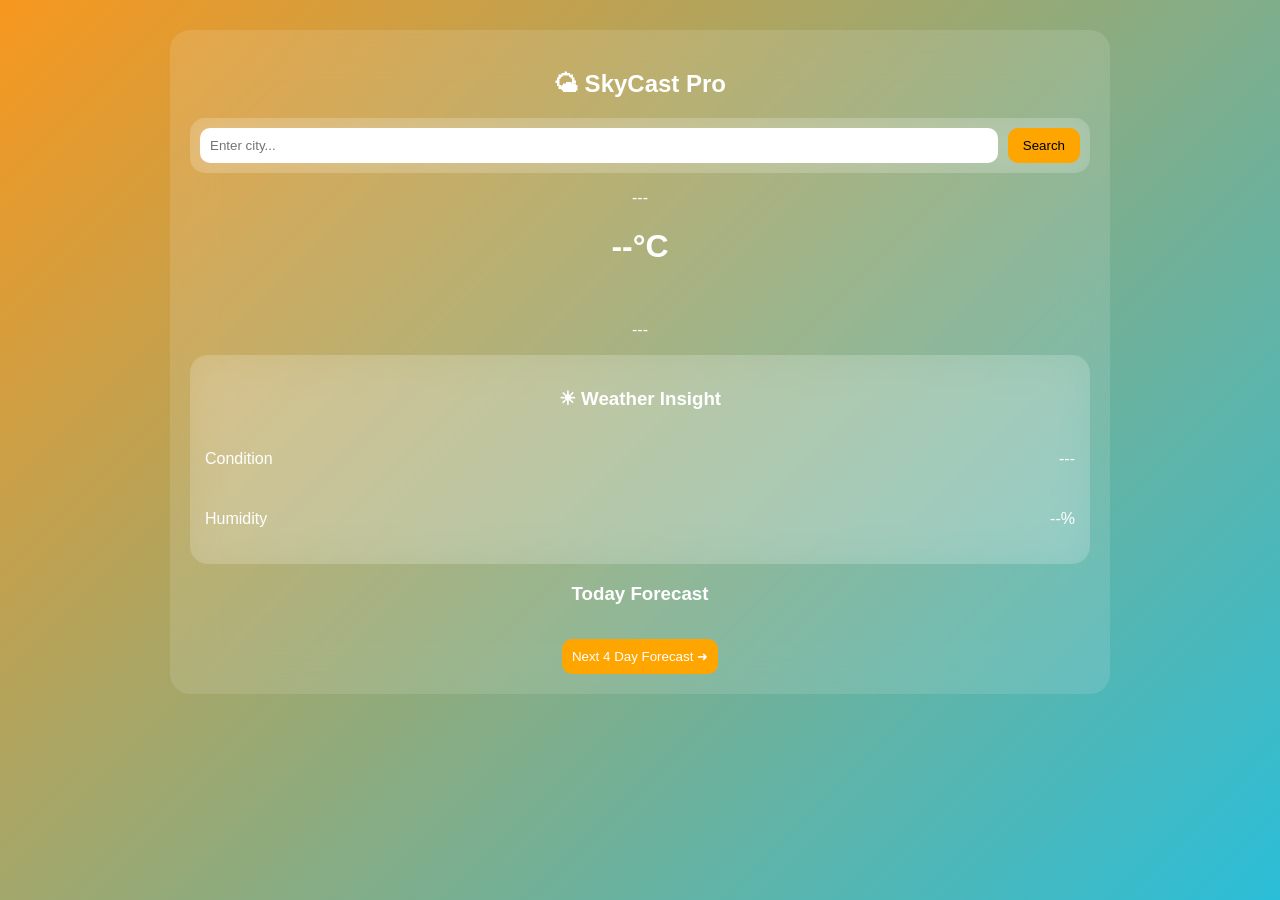
<file: index.html>
<!doctype html>
<html>
  <head>
    <meta charset="UTF-8" />
    <meta name="viewport" content="width=device-width, initial-scale=1.0" />
    <title>SkyCast Pro</title>
    <link rel="stylesheet" href="style.css" />
  </head>

  <body>
    <div class="app">
      <h2>🌤 SkyCast Pro</h2>

    
      <div class="search-card">
        <input type="text" id="cityInput" placeholder="Enter city..." />
        <button onclick="searchCity()">Search</button>
      </div>

      <p id="location">---</p>

      
      <div class="current">
        <h1 id="temp">--°C</h1>
        <img id="icon" />
        <p id="desc">---</p>
      </div>

      
      <div class="highlight-card">
        <h3>☀ Weather Insight</h3>

        <div class="highlight-row">
          <p>Condition</p>
          <p id="condition">---</p>
        </div>

        <div class="highlight-row">
          <p>Humidity</p>
          <p><span id="humidity">--</span>%</p>
        </div>
      </div>

      
      <h3>Today Forecast</h3>
      <div id="todayForecast"></div>

      
      <a href="forecast.html">
        <button class="nextBtn">Next 4 Day Forecast ➜</button>
      </a>
    </div>

    <script src="script.js"></script>
  </body>
</html>
</file>
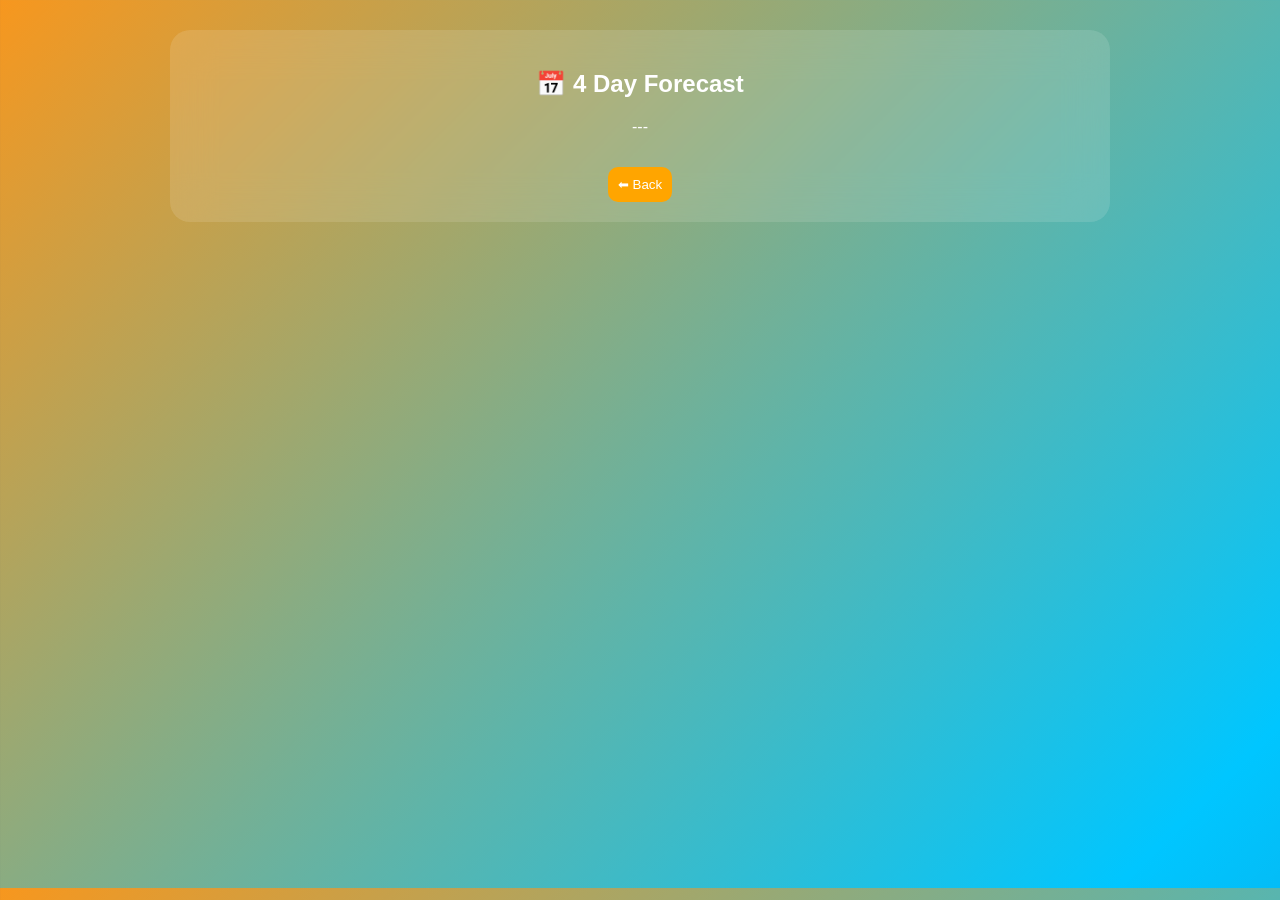
<file: forecast.html>
<!doctype html>
<html>
  <head>
    <meta charset="UTF-8" />
    <meta name="viewport" content="width=device-width, initial-scale=1.0" />
    <title>Forecast</title>
    <link rel="stylesheet" href="style.css" />
  </head>

  <body>
    <div class="app">
      <h2>📅 4 Day Forecast</h2>

      <p id="location">---</p>

      <div class="forecast" id="forecast"></div>

      <a href="index.html">
        <button class="nextBtn">⬅ Back</button>
      </a>
    </div>

    
    <div id="modal" class="modal">
      <div class="modal-content">
        <span class="close" onclick="closeModal()">×</span>

        <h3 id="mDate"></h3>
        <div id="details"></div>
      </div>
    </div>

    <script src="script.js"></script>
  </body>
</html>
</file>
<file: style.css>
body {
  margin: 0;
  font-family: Arial;
  color: white;

  background: linear-gradient(-45deg, #1e3c72, #2a5298, #00c6ff, #f7971e);
  background-size: 400% 400%;
  animation: move 10s ease infinite;

  display: flex;
  justify-content: center;
}

@keyframes move {
  0% {
    background-position: 0% 50%;
  }
  50% {
    background-position: 100% 50%;
  }
  100% {
    background-position: 0% 50%;
  }
}

.app {
  width: 92%;
  max-width: 900px;
  margin-top: 30px;
  padding: 20px;
  border-radius: 20px;
  background: rgba(255, 255, 255, 0.12);
  backdrop-filter: blur(20px);
  text-align: center;
}


.search-card {
  display: flex;
  gap: 10px;
  padding: 10px;
  border-radius: 15px;
  background: rgba(255, 255, 255, 0.15);
  backdrop-filter: blur(15px);
}

.search-card input {
  flex: 1;
  border: none;
  outline: none;
  padding: 10px;
  border-radius: 10px;
}

.search-card button {
  padding: 10px 15px;
  border: none;
  background: orange;
  border-radius: 10px;
  cursor: pointer;
}

.highlight-card {
  margin-top: 15px;
  padding: 15px;
  border-radius: 18px;
  background: rgba(255, 255, 255, 0.15);
  backdrop-filter: blur(20px);
}

.highlight-row {
  display: flex;
  justify-content: space-between;
  padding: 5px 0;
}


.forecast {
  display: grid;
  grid-template-columns: repeat(2, 1fr);
  gap: 15px;
  margin-top: 15px;
}

.day {
  background: rgba(255, 255, 255, 0.15);
  padding: 15px;
  border-radius: 18px;
  cursor: pointer;
  transition: 0.3s;
}

.day:hover {
  transform: scale(1.05);
}

.day img {
  width: 55px;
}


.nextBtn {
  margin-top: 15px;
  padding: 10px;
  border: none;
  background: orange;
  border-radius: 10px;
  color: white;
}

.modal {
  display: none;
  position: fixed;
  width: 100%;
  height: 100%;
  background: rgba(0, 0, 0, 0.6);
  justify-content: center;
  align-items: center;
}

.modal-content {
  background: rgba(255, 255, 255, 0.15);
  padding: 20px;
  border-radius: 15px;
  width: 90%;
  max-width: 400px;
}

.close {
  float: right;
  cursor: pointer;
}


@media (max-width: 900px) {
  .forecast {
    grid-template-columns: 1fr;
  }
}
</file>
